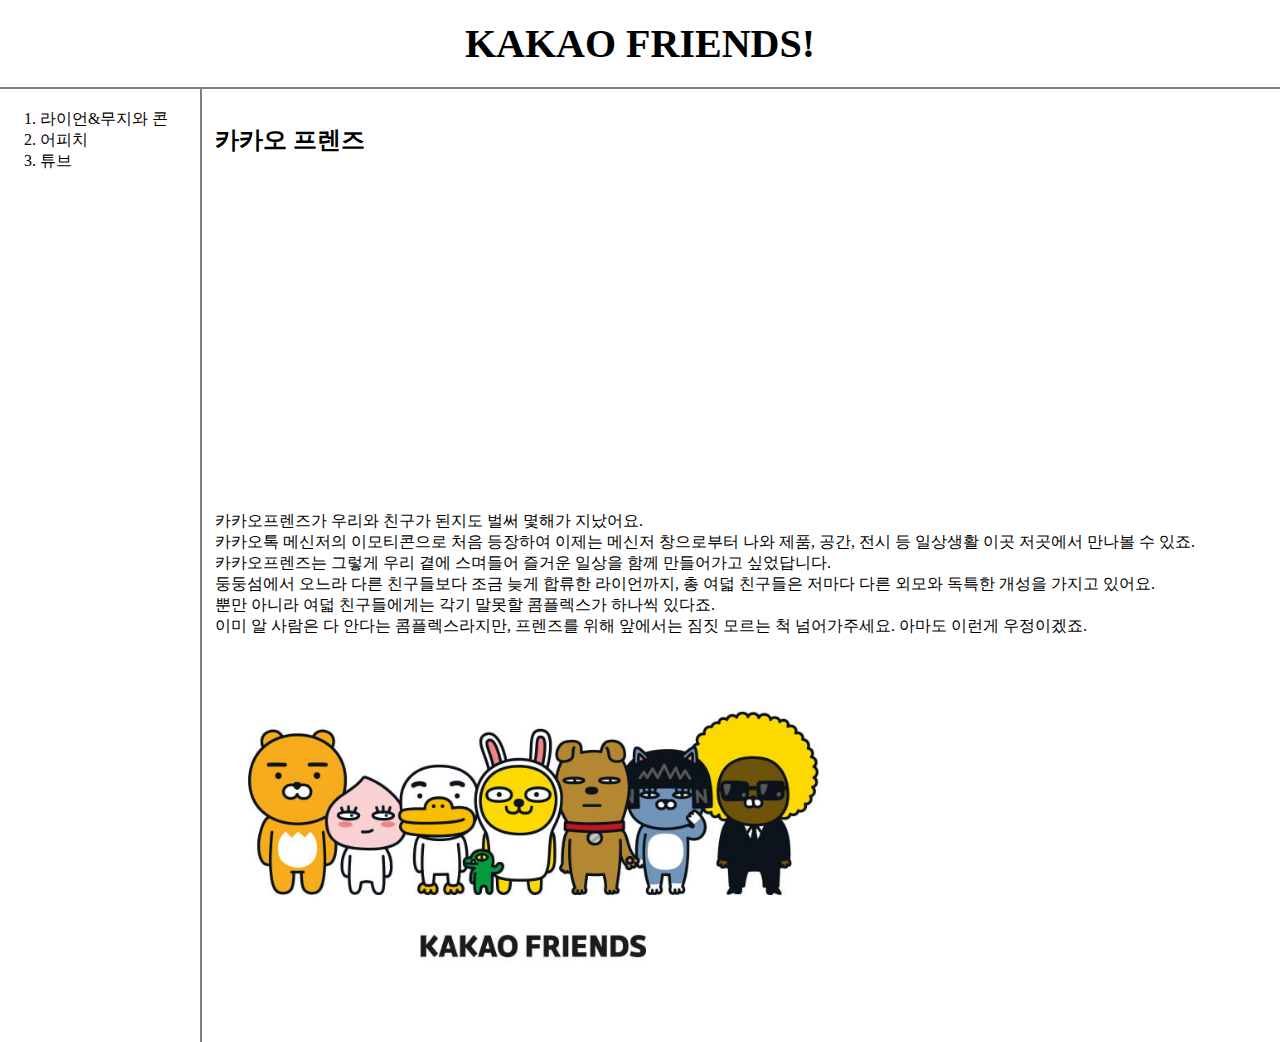
<file: index.html>
<!doctype html>
<html>
<head>
    <title>KAKAO FRIENDS-WELCOME</title>
    <meta charset="utf-8">
    <link rel="stylesheet" href="style.css">
</head>
<body>
<h1><a href="index.html">KAKAO FRIENDS!</a></h1>
<div id="grid">
<ol>
    <li><a href="1.html">라이언&무지와 콘</a></li>
    <li><a href="2.html">어피치</a></li>
    <li><a href="3.html">튜브</a></li>
</ol>
<div id="article">
<h2>카카오 프렌즈</h2>
<p>
    <iframe width="560" height="315" src="https://www.youtube.com/embed/AWrXKyFzg0o" frameborder="0" allow="accelerometer; autoplay; clipboard-write; encrypted-media; gyroscope; picture-in-picture" allowfullscreen></iframe>
</p>
<p>
    카카오프렌즈가 우리와 친구가 된지도 벌써 몇해가 지났어요.<br>
    카카오톡 메신저의 이모티콘으로 처음 등장하여 이제는 메신저 창으로부터 나와 제품, 공간, 전시 등 일상생활 이곳 저곳에서 만나볼 수 있죠.<br>
    카카오프렌즈는 그렇게 우리 곁에 스며들어 즐거운 일상을 함께 만들어가고 싶었답니다.<br>
    둥둥섬에서 오느라 다른 친구들보다 조금 늦게 합류한 라이언까지, 총 여덟 친구들은 저마다 다른 외모와 독특한 개성을 가지고 있어요.<br>
    뿐만 아니라 여덟 친구들에게는 각기 말못할 콤플렉스가 하나씩 있다죠. <br>
    이미 알 사람은 다 안다는 콤플렉스라지만, 프렌즈를 위해 앞에서는 짐짓 모르는 척 넘어가주세요.
    아마도 이런게 우정이겠죠.
<img src="카카오프렌즈.jpg" width="60%">
</P>
</div>
</div>
</body>
</html>
</file>
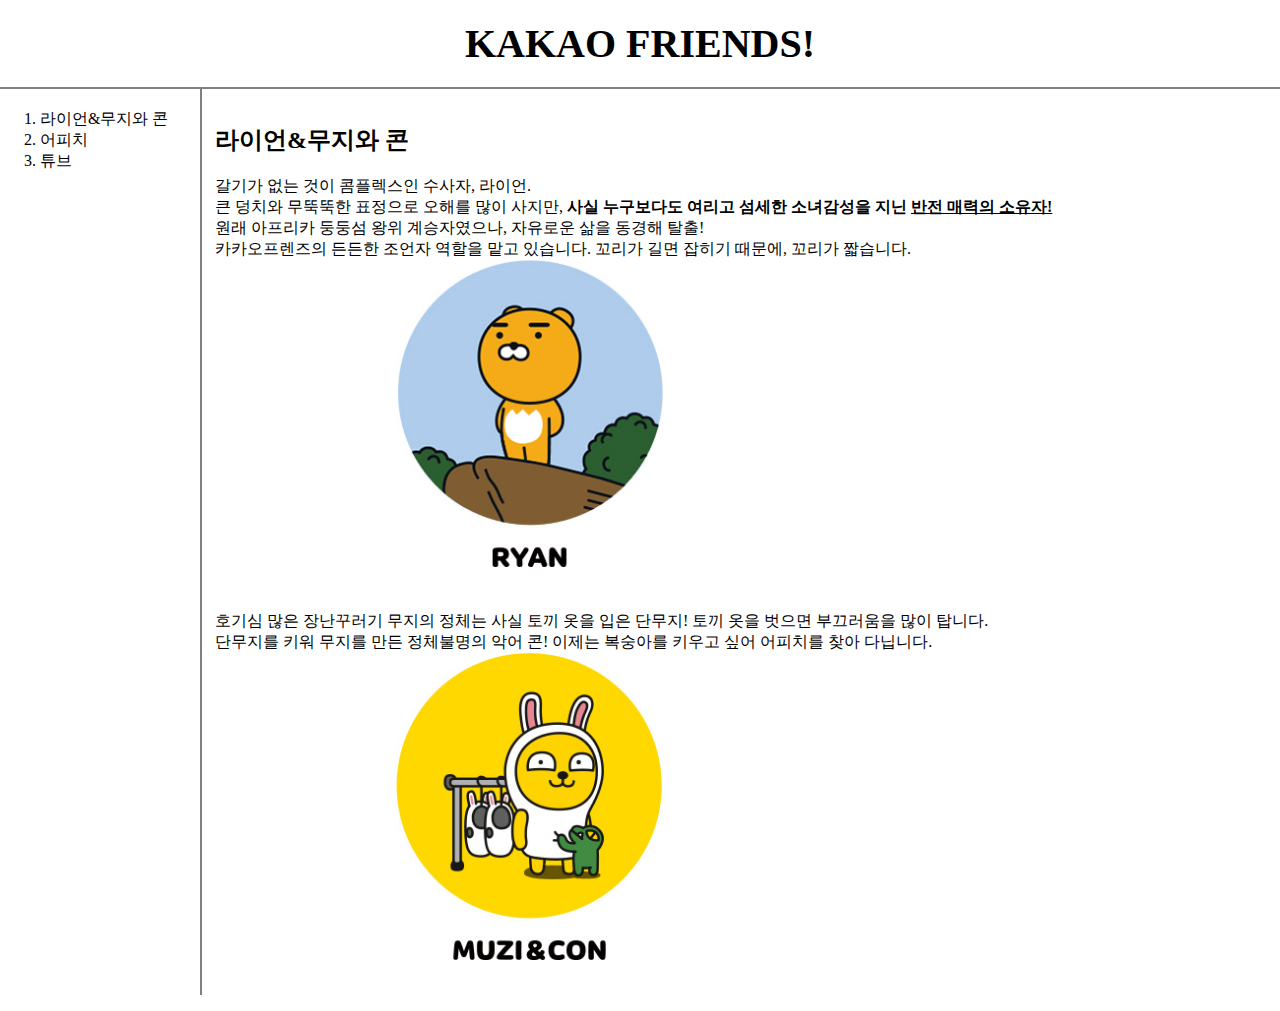
<file: 1.html>
<!doctype html>
<html>
<head>
    <title>KAKAO FRIENDS-라이언</title>
    <meta charset="utf-8">
    <link rel="stylesheet" href="style.css">
</head>
<body>
    <h1><a href="index.html">KAKAO FRIENDS!</a></h1>
    <div id="grid">
<ol>
    <li><a href="1.html">라이언&무지와 콘</a></li>
    <li><a href="2.html">어피치</a></li>
    <li><a href="3.html">튜브</a></li>
</ol>
<div id="article">
<h2>라이언&무지와 콘</h2>
<p>
    갈기가 없는 것이 콤플렉스인 수사자, <a href="https://store.kakaofriends.com/kr/products/category/character?categorySeq=23&sort=createDatetime,desc" target="_blank" title="LION">라이언.</a><br>
큰 덩치와 무뚝뚝한 표정으로 오해를 많이 사지만,
<strong>사실 누구보다도 여리고 섬세한 소녀감성을 지닌 <u>반전 매력의 소유자!</u></strong><br>
원래 아프리카 둥둥섬 왕위 계승자였으나, 자유로운 삶을 동경해 탈출!<br>
카카오프렌즈의 든든한 조언자 역할을 맡고 있습니다.
꼬리가 길면 잡히기 때문에, 꼬리가 짧습니다.
<img src="라이언.jpg" width="60%">
</P>
<p style="margin-top:40px;">호기심 많은 장난꾸러기 무지의 정체는 사실 토끼 옷을 입은 단무지!
토끼 옷을 벗으면 부끄러움을 많이 탑니다.<br>
단무지를 키워 무지를 만든 정체불명의 악어 콘!
이제는 복숭아를 키우고 싶어 어피치를 찾아 다닙니다.
<img src="무지, 콘.jpg" width="60%">
</p>
</div>
</div>
<p>
    <div id="lv-container" data-id="city" data-uid="MTAyMC81MjUxOS8yODk5Nw==">
        <script type="text/javascript">
       (function(d, s) {
           var j, e = d.getElementsByTagName(s)[0];
    
           if (typeof LivereTower === 'function') { return; }
    
           j = d.createElement(s);
           j.src = 'https://cdn-city.livere.com/js/embed.dist.js';
           j.async = true;
    
           e.parentNode.insertBefore(j, e);
       })(document, 'script');
        </script>
    <noscript> 라이브리 댓글 작성을 위해 JavaScript를 활성화 해주세요</noscript>
    </div>
</p>
</body>
</html>
</file>
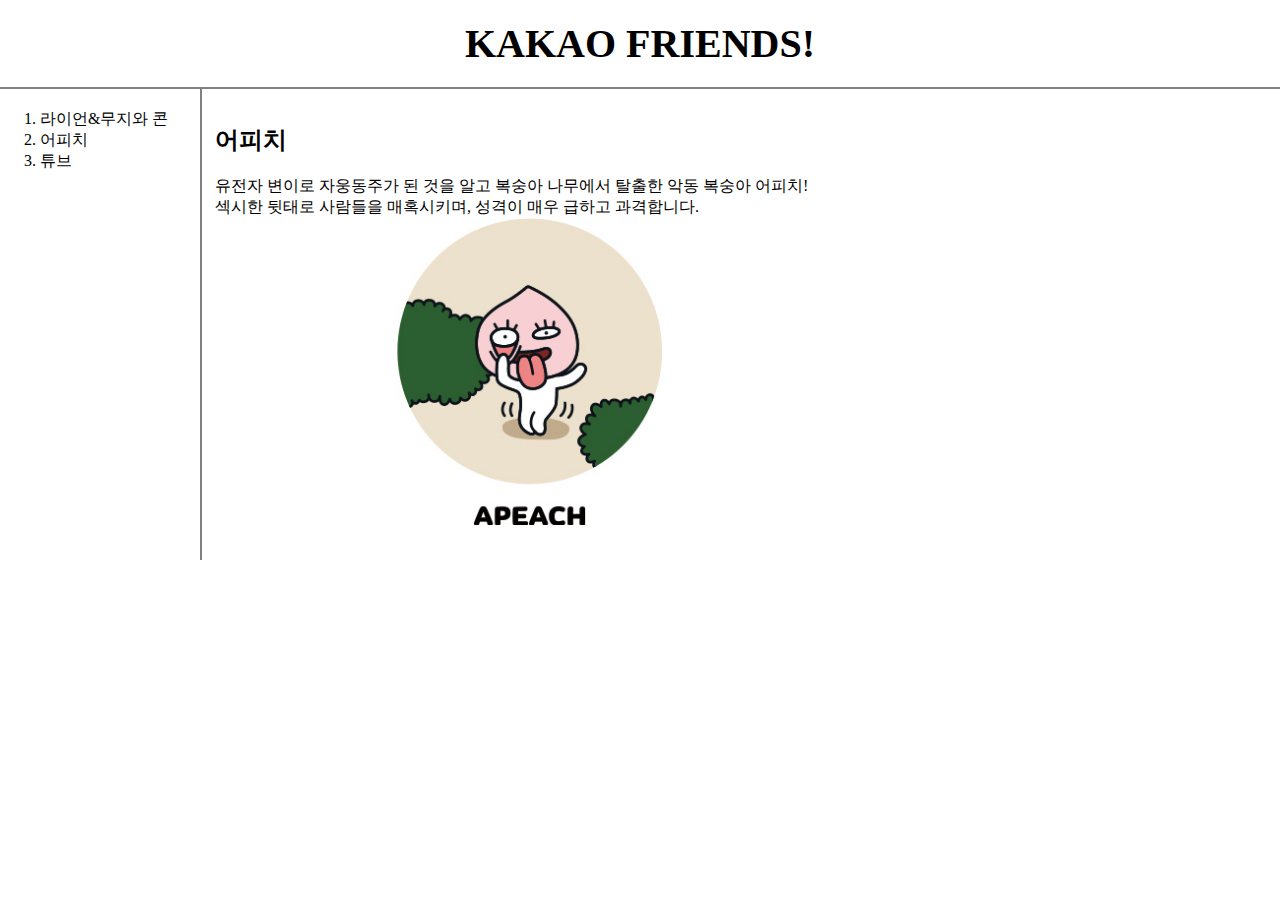
<file: 2.html>
<!doctype html>
<html>
<head>
    <title>KAKAO FRIENDS-어피치</title>
    <meta charset="utf-8">
    <link rel="stylesheet" href="style.css">
</head>
<body>
<h1><a href="index.html">KAKAO FRIENDS!</a></h1>
<div id="grid">
<ol>
    <li><a href="1.html">라이언&무지와 콘</a></li>
    <li><a href="2.html">어피치</a></li>
    <li><a href="3.html">튜브</a></li>
</ol>
<div id="article">
<h2>어피치</h2>
<p>
    유전자 변이로 자웅동주가 된 것을 알고
    복숭아 나무에서 탈출한 악동 복숭아 어피치!<br>
    섹시한 뒷태로 사람들을 매혹시키며,
    성격이 매우 급하고 과격합니다.
<img src="어피치.jpg" width="60%">
</P>
</div>
</div>
<p>
    <div id="lv-container" data-id="city" data-uid="MTAyMC81MjUxOS8yODk5Nw==">
        <script type="text/javascript">
       (function(d, s) {
           var j, e = d.getElementsByTagName(s)[0];
    
           if (typeof LivereTower === 'function') { return; }
    
           j = d.createElement(s);
           j.src = 'https://cdn-city.livere.com/js/embed.dist.js';
           j.async = true;
    
           e.parentNode.insertBefore(j, e);
       })(document, 'script');
        </script>
    <noscript> 라이브리 댓글 작성을 위해 JavaScript를 활성화 해주세요</noscript>
    </div>
</p>
</body>
</html>
</file>
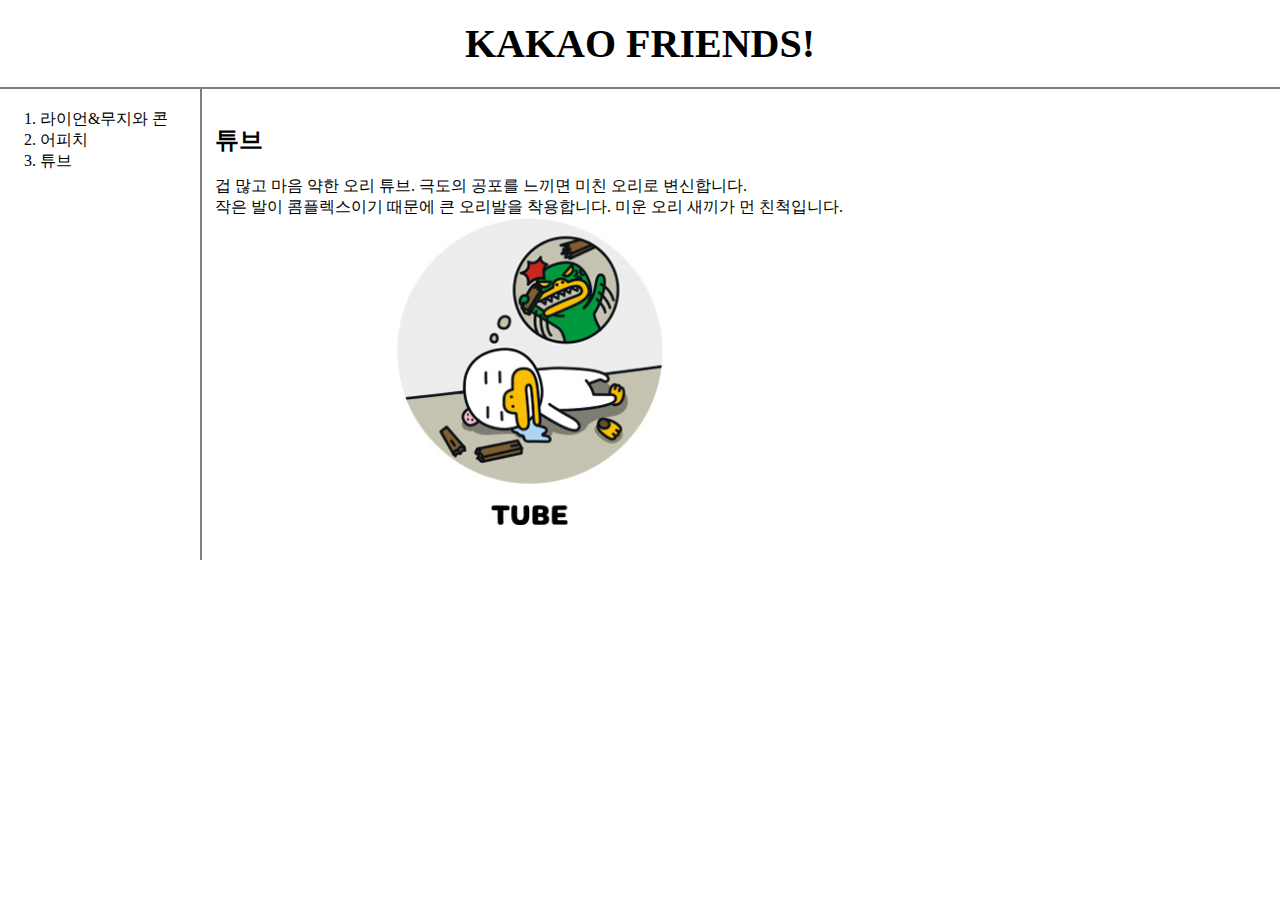
<file: 3.html>
<!doctype html>
<html>
<head>
    <title>KAKAO FRIENDS-튜브</title>
    <meta charset="utf-8">
    <link rel="stylesheet" href="style.css">
</head>
<body>
    <h1><a href="index.html">KAKAO FRIENDS!</a></h1>
    <div id="grid">
<ol>
    <li><a href="1.html">라이언&무지와 콘</a></li>
    <li><a href="2.html">어피치</a></li>
    <li><a href="3.html">튜브</a></li>
</ol>
<div id="article">
<h2>튜브</h2>
<p>
    겁 많고 마음 약한 오리 튜브.
    극도의 공포를 느끼면 미친 오리로 변신합니다.<br>
    작은 발이 콤플렉스이기 때문에 큰 오리발을 착용합니다.
    미운 오리 새끼가 먼 친척입니다.    
<img src="튜브.jpg" width="60%">
</P>
</div>
</div>
<p>
    <div id="lv-container" data-id="city" data-uid="MTAyMC81MjUxOS8yODk5Nw==">
        <script type="text/javascript">
       (function(d, s) {
           var j, e = d.getElementsByTagName(s)[0];
    
           if (typeof LivereTower === 'function') { return; }
    
           j = d.createElement(s);
           j.src = 'https://cdn-city.livere.com/js/embed.dist.js';
           j.async = true;
    
           e.parentNode.insertBefore(j, e);
       })(document, 'script');
        </script>
    <noscript> 라이브리 댓글 작성을 위해 JavaScript를 활성화 해주세요</noscript>
    </div>
</p>
</body>
</html>
</file>
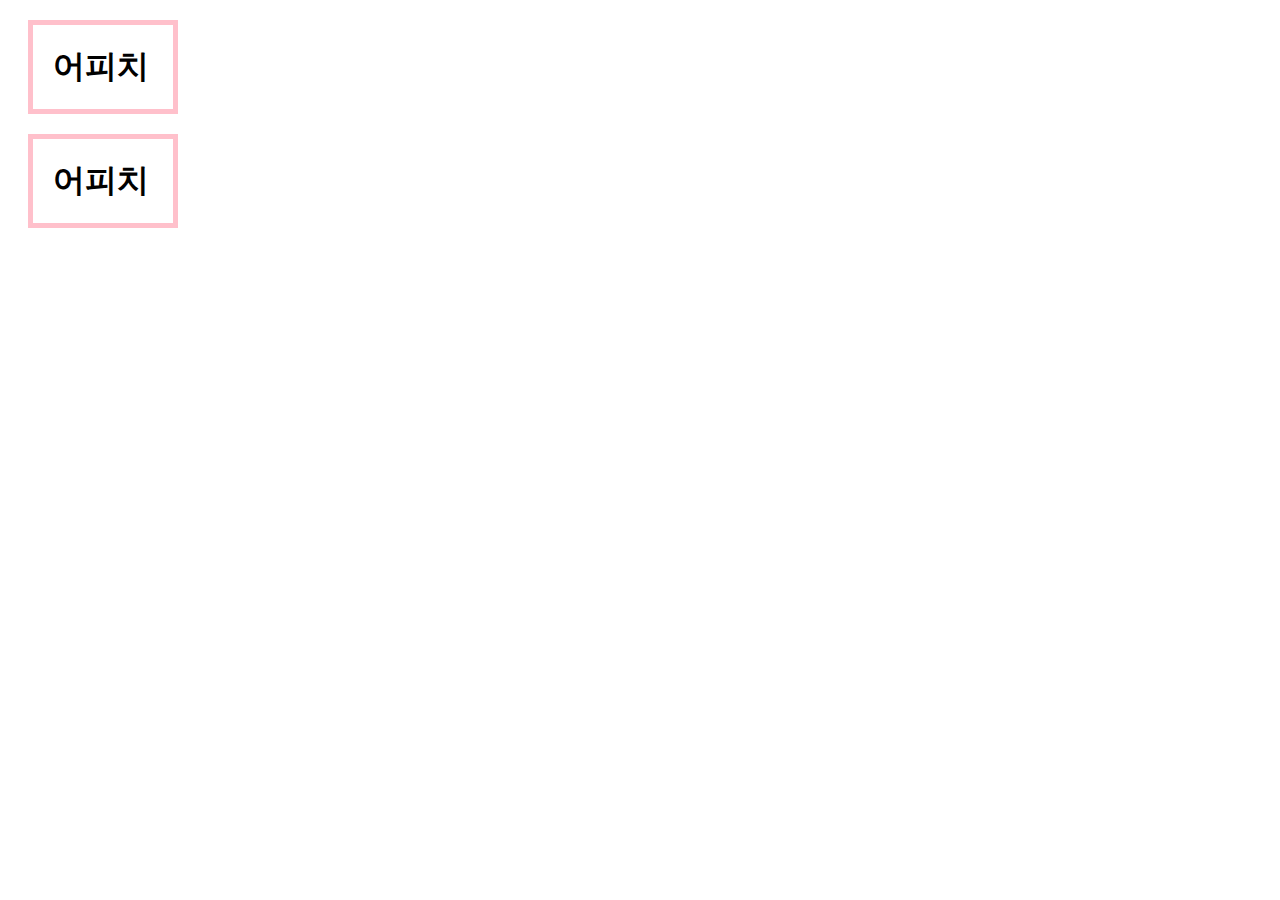
<file: box.html>
<!doctype html>
<html>
<head>
    <meta charset="UTF-8">
    <title></title>
    <style>
        h1{
            border:5px solid pink;
            padding:20px;
            margin:20px;
            display:block;
            width:100px;
        }
    </style>
</head>
<body>
    <h1>어피치</h1>
    <h1>어피치</h1>
</body>
</html>
</file>
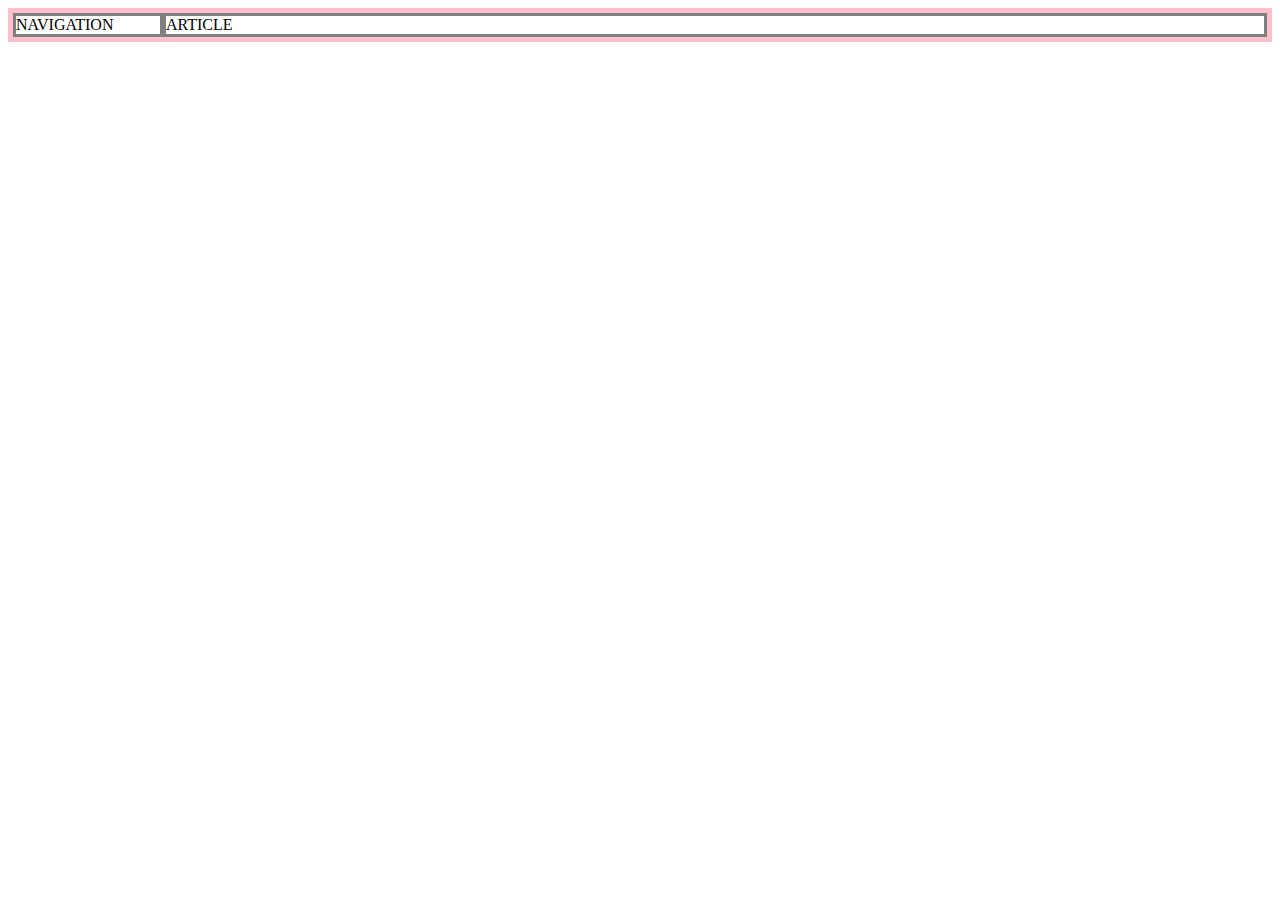
<file: grid.html>
<!DOCTYPE html>
<html>
<head>
    <meta charset="UTF-8">
    <title></title>
    <style>
        #grid{
            border: 5px solid pink;
            display: grid;
            grid-template-columns: 150px 1fr;
        }
        div{
            border:3px solid gray;
        }
    </style>
</head>
<body>
<div id="grid">
<div>NAVIGATION</div>
<div>ARTICLE</div>
</div>
</body>
</html>
</file>
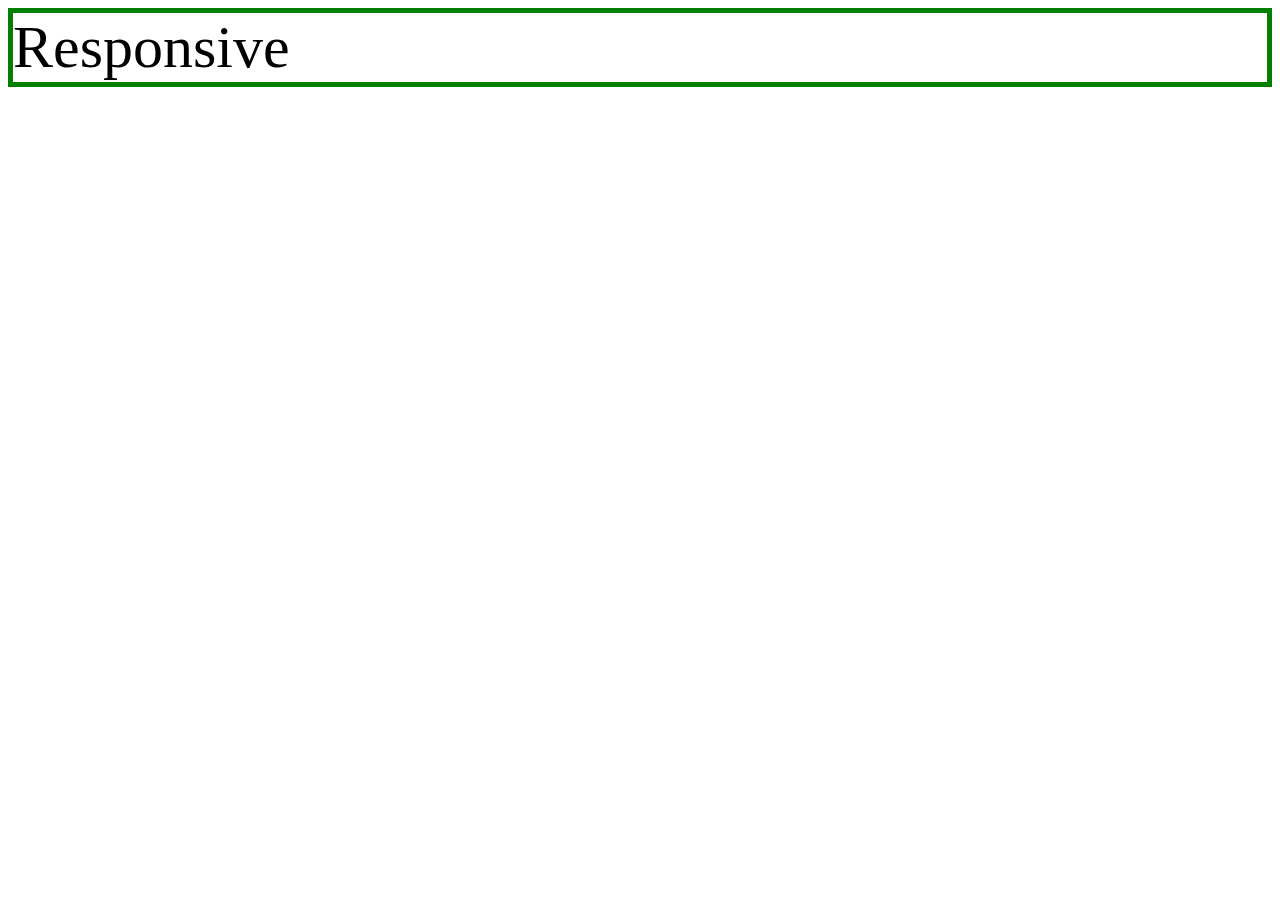
<file: mediaquery.html>
<!DOCTYPE html>
<html>
<head>
    <meta charset="UTF-8">
    <title></title>
    <style>
    div{
        border:5px solid green;
        font-size:60px;
    }
    @media(max-width:800px){
    div{
        display:none;
    }
    }
</style>
</head>
<body>
    <div>
        Responsive
    </div>
</body>
</html>
</file>
<file: style.css>
body{
    margin:0;
}
a {
color:black;
text-decoration: none;
}
h1 {
font-size: 40px; 
text-align: center;
border-bottom: 2px solid gray;
margin:0;
padding:20px;
}
ol{
border-right: 2px solid gray;
width: 140px;
margin:0;
padding: 20px;
}
#grid{
display: grid;
grid-template-columns: 200px 1fr;
}
#grid ol{
padding-left: 40px;
}
#grid #article{
padding: 15px;
}
@media(max-width:650px){
#grid{
display: block;
}
ol{
border-right: none;
}
h1 {
border-bottom: none;
}
}
</file>
